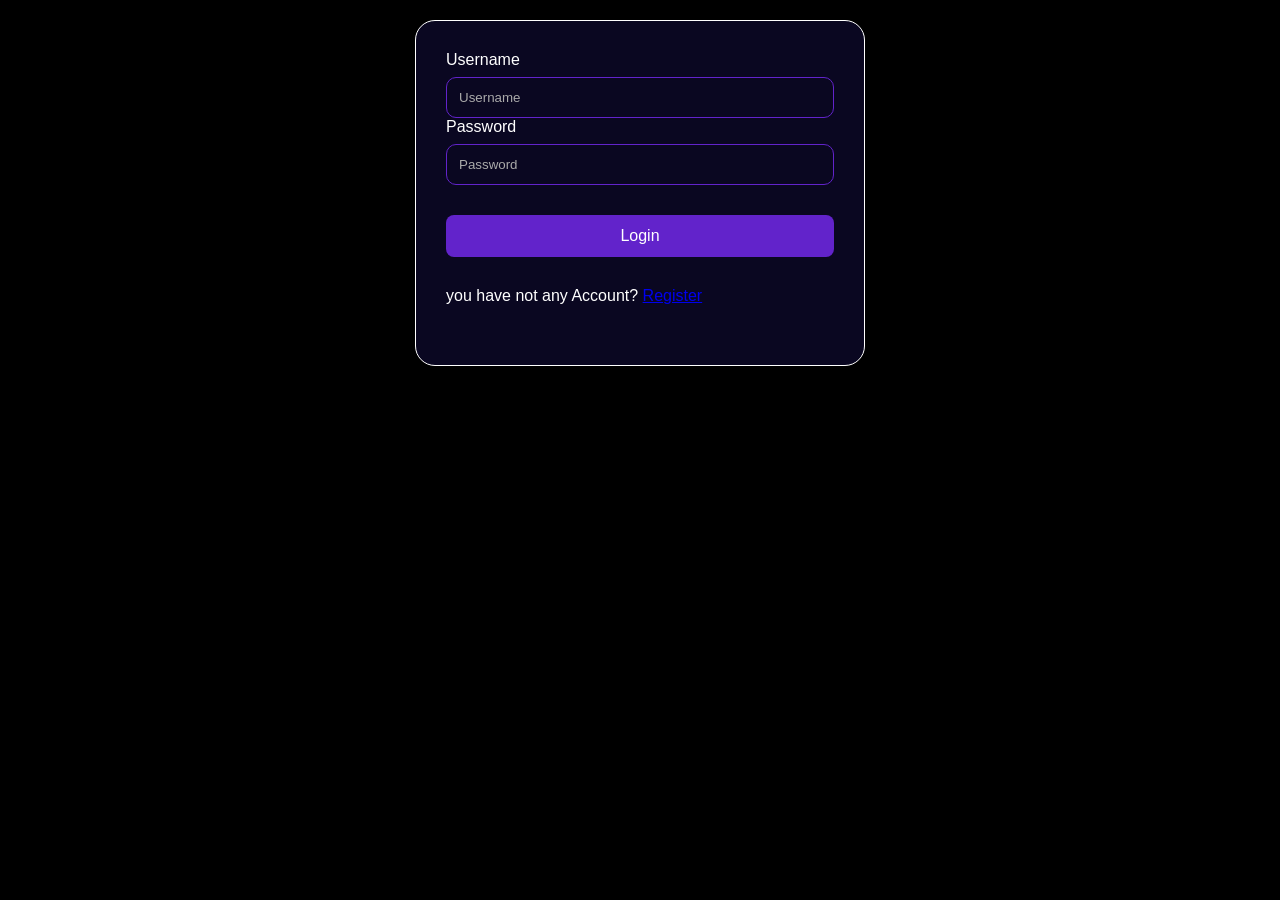
<file: index.html>
<!DOCTYPE html>
<html lang="en">
<head>
  <meta charset="UTF-8">
  <meta name="viewport" content="width=device-width, initial-scale=1.0">
  <link rel="stylesheet" href="Assignment 8/css/style.css">
  <title>FinTrack</title>
</head>
<body>
  
  <form>
    <div class="detail">
    <label for="">Username</label>
    <input type="text" placeholder="Username" id="username">
    <label for="">Password</label>
    <input type="password" placeholder="Password" id="password">
    </div>
    <button id="login">Login</button>
    <div class="registerBtn"><span>you have not any Account? <span><a href="register.html">Register</div>
  </form>
  <script src="Assignment 8/js/login.js"></script>
</body>
</html>
</file>
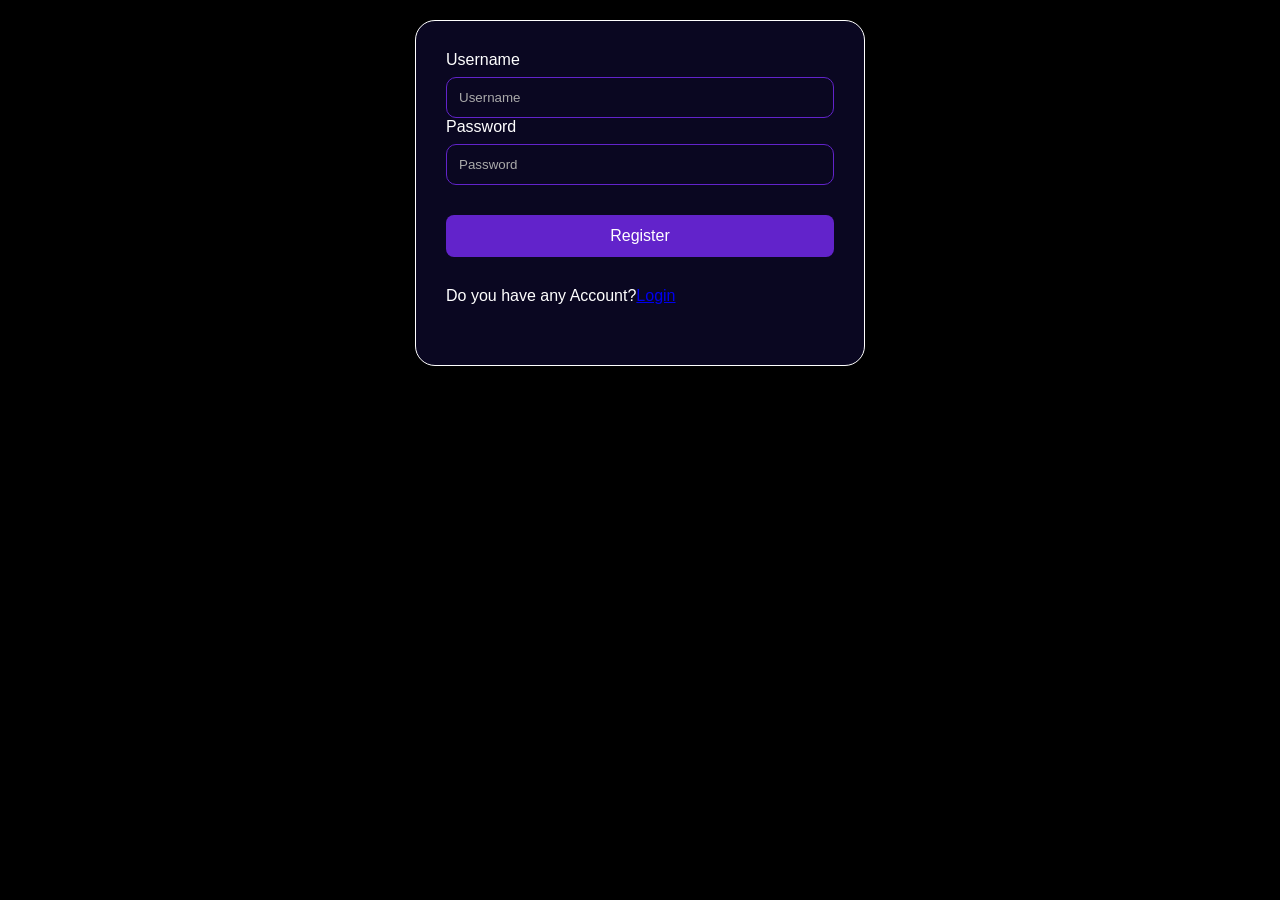
<file: register.html>
<!DOCTYPE html>
<html lang="en">
<head>
  <meta charset="UTF-8">
  <meta name="viewport" content="width=device-width, initial-scale=1.0">
  <link rel="stylesheet" href="Assignment 8/css/style.css">
  <title>Document</title>
</head>
<body>
  <form>
    <div class="detail">
    <label for="">Username</label>
    <input id="username" type="text" placeholder="Username">
    <label for="">Password</label>
    <input id="password" type="password" placeholder="Password">
    </div>
    <button id="registerBtn
    ">Register</button>
    <div class="register"><span>Do you have any Account?</span><a href="index.html">Login</div>
    </form>
  <script src="Assignment 8/js/register.js"></script>
</body>
</html>
</file>
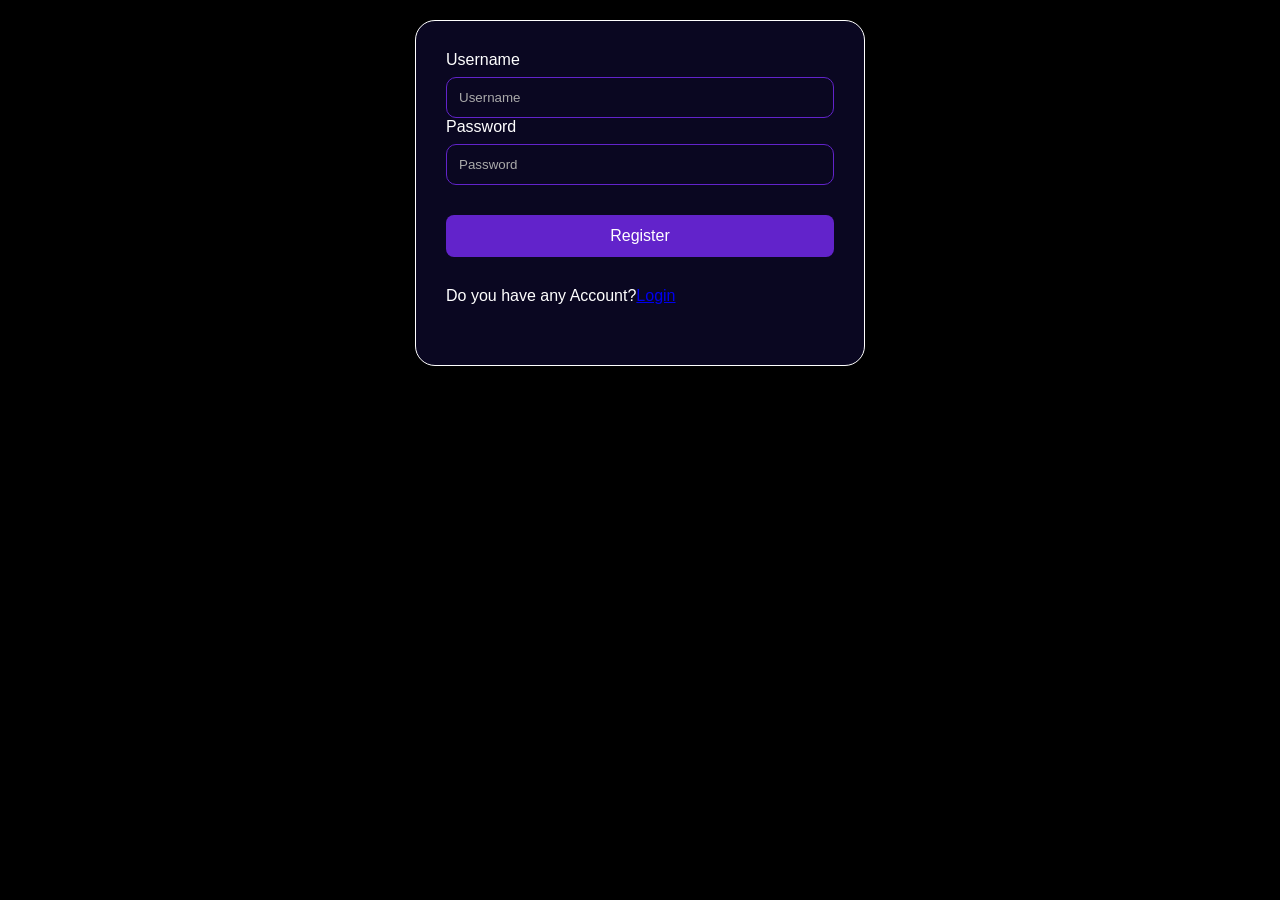
<file: Assignment 8/register.html>
<!DOCTYPE html>
<html lang="en">
<head>
  <meta charset="UTF-8">
  <meta name="viewport" content="width=device-width, initial-scale=1.0">
  <link rel="stylesheet" href="css/style.css">
  <title>Register</title>
</head>
<body>
  <form>
    <div class="detail">
    <label for="">Username</label>
    <input id="username" type="text" placeholder="Username">
    <label for="">Password</label>
    <input id="password" type="password" placeholder="Password">
    </div>
    <button id="registerBtn
    ">Register</button>
    <div class="register"><span>Do you have any Account?</span><a href="index.html">Login</div>
    </form>
  <script src="js/register.js"></script>
</body>
</html>
</file>
<file: Assignment 8/css/style.css>
*{
  margin: 0;
  padding: 0;
  box-sizing: border-box;
}

html, body{
  width: 100%;
  min-height: 100%;
}

body{
  font-family: 'Poppins', sans-serif;
  background-color: black;
  display: flex;
  justify-content: center;
  align-items: center;
  padding: 20px;
}

form{
  width: 100%;
  max-width: 450px;
  padding: 30px;
  background-color: #0A0721;
  border-radius: 20px;
  border: 1px solid white;
  display: flex;
  flex-direction: column;
  gap: 30px;
}

.detail{
  display: flex;
  flex-direction: column;
}

.detail label{
  padding-bottom: 8px;
  color: white;
}

.detail input{
  width: 100%;
  color: white;
  padding: 12px;
  outline: none;
  border: 1px solid #6223CB;
  border-radius: 10px;
  background-color: #0A0721;
}

input::placeholder{
  color: #aaa;
}

button{
  width: 100%;
  padding: 12px;
  border: none;
  border-radius: 8px;
  background-color: #6223CB;
  color: white;
  cursor: pointer;
  font-size: 16px;
}

span,
label{
  color: white;
}

a:hover{
  color: royalblue;
}

/* Tablet */
@media (max-width: 768px){
  form{
    max-width: 400px;
    padding: 25px;
  }
}

/* Mobile */
@media (max-width: 480px){
  body{
    padding: 15px;
  }

  form{
    width: 100%;
    padding: 20px;
    gap: 20px;
  }

  .detail input{
    padding: 10px;
    font-size: 15px;
  }

  button{
    padding: 12px;
    font-size: 15px;
  }
  }
</file>
